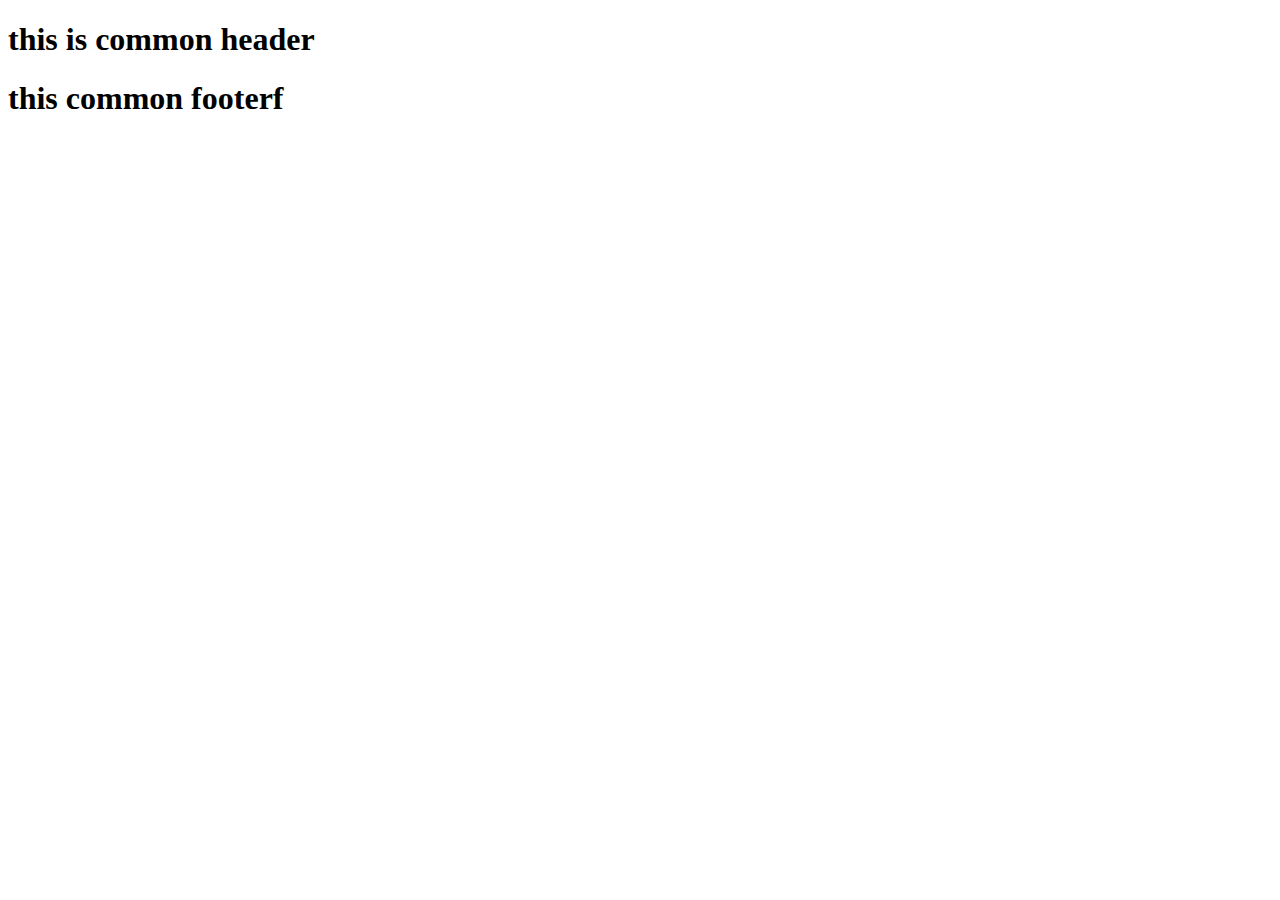
<file: ThymeleafPracProj/src/main/resources/templates/index.html>
<!doctype html>
<html lang="en" xmlns:th="http://ww.thymeleaf.org" th:fragment="layout(conten)">
<head>
	<meta charset="UTF-8" />
	<title>Document</title>
    <link rel="stylesheet" th:href="@{/style.css}"/>
</head>
<body>
    <h1>this is common header</h1>
    <div th:replace="${conten}"></div>
    <h1>this common footerf</h1>
</body>
</html>
</file>
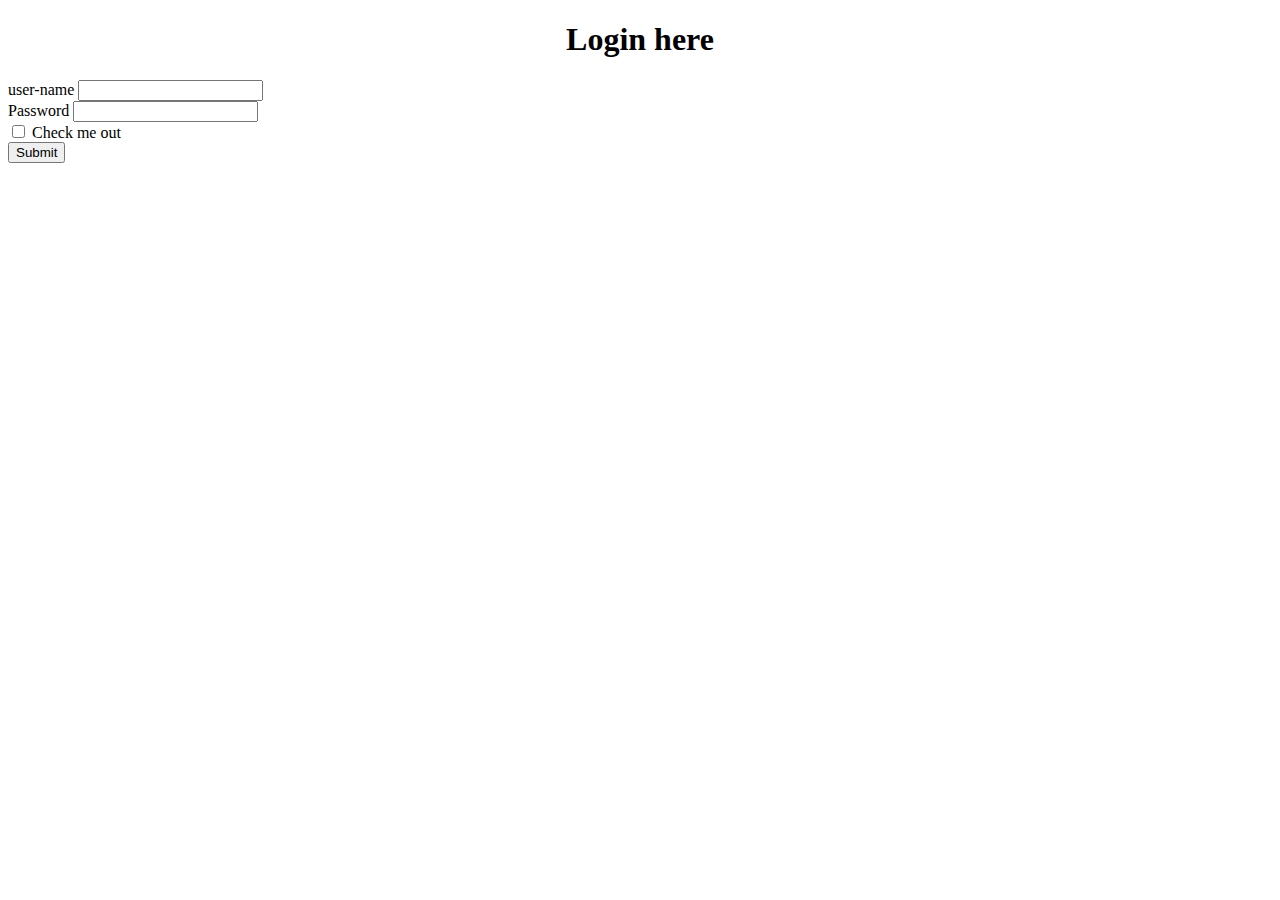
<file: Springboot-ServersideFormValidation-1/src/main/resources/templates/form.html>
<!DOCTYPE html>
<html lang="en" xmlns:th="http://www.thymeleaf.org">
<head >
<meta charset="ISO-8859-1">
<title>Insert title here</title>
<!-- CSS only -->
<link href="https://cdn.jsdelivr.net/npm/bootstrap@5.2.2/dist/css/bootstrap.min.css" rel="stylesheet"
 integrity="sha384-Zenh87qX5JnK2Jl0vWa8Ck2rdkQ2Bzep5IDxbcnCeuOxjzrPF/et3URy9Bv1WTRi" crossorigin="anonymous">
<style>
.component {
  color: var(--bs-gray-800);
  background-color: var(--bs-gray-100);
  border: 1px solid var(--bs-gray-200);
  border-radius: .25rem;
}

.component-header {
  color: var(--bs-purple);
}

body {
  --bs-body-font-family: var(--bs-font-monospace);
  --bs-body-line-height: 1.4;
  --bs-body-bg: var(--bs-gray-100);
}

.table {
  --bs-table-color: var(--bs-gray-600);
  --bs-table-bg: var(--bs-gray-100);
  --bs-table-border-color: transparent;
}
</style>
</head>
<body>
<h1 style='text-align:center'>Login here</h1>
  <div class="container" style="align-items: center;">
  	<div class="row mt-7" >
  		<div class="col-md-6 offset-md-3">
  		<form th:action="@{/process}" method="post">
  <div class="mb-3">
    <label for="exampleInputEmail1" class="form-label">user-name</label>
    <input type="text"  name ="userName">
  </div>
  <div class="mb-3">
    <label for="exampleInputPassword1" class="form-label">Password</label>
    <input type="password" name = "pwd" >
  </div>
  <div class="mb-3 form-check">
    <input  type="checkbox" class="form-check-input" id="exampleCheck1">
    <label class="form-check-label" for="exampleCheck1">Check me out</label>
  </div>
  <button type="submit" class="btn btn-primary">Submit</button>
</form>
  		</div>
  	</div>
  </div>
</body>
</html>
</file>
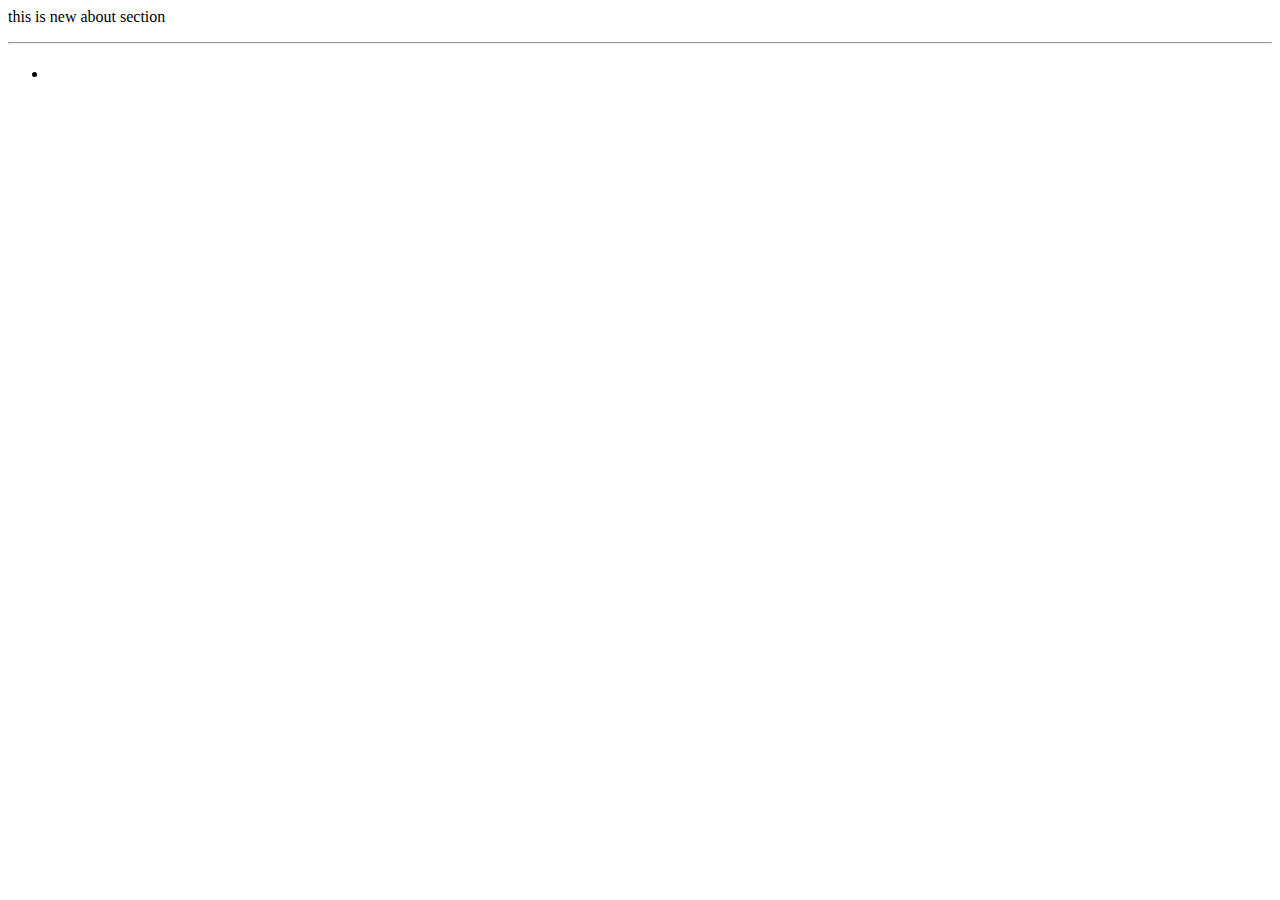
<file: ThymeleafPracProj/src/main/resources/templates/about.html>
<!doctype html>
<html lang="en" xmlns:th="http://www.thymeleaf.org" th:replace="index::layout(~{::section})">
<head>
	<meta charset="UTF-8" />
	<title>Document Thymeleaf</title>
</head>
<body>
	
	<section>this is new about section</section>
	<p><hr></p>
	<h1 th:text="'Hello '+${name}+'!'"></h1>
	<h1 th:text="'Hello '+${nameList}+'!'"></h1>
	<ul>
	<li th:each="n, status: ${name} ">
	 <span th:text="${status.index+1}+' '+${n}"></span>
	</li>
	</ul> 
</body>
</html>
</file>
